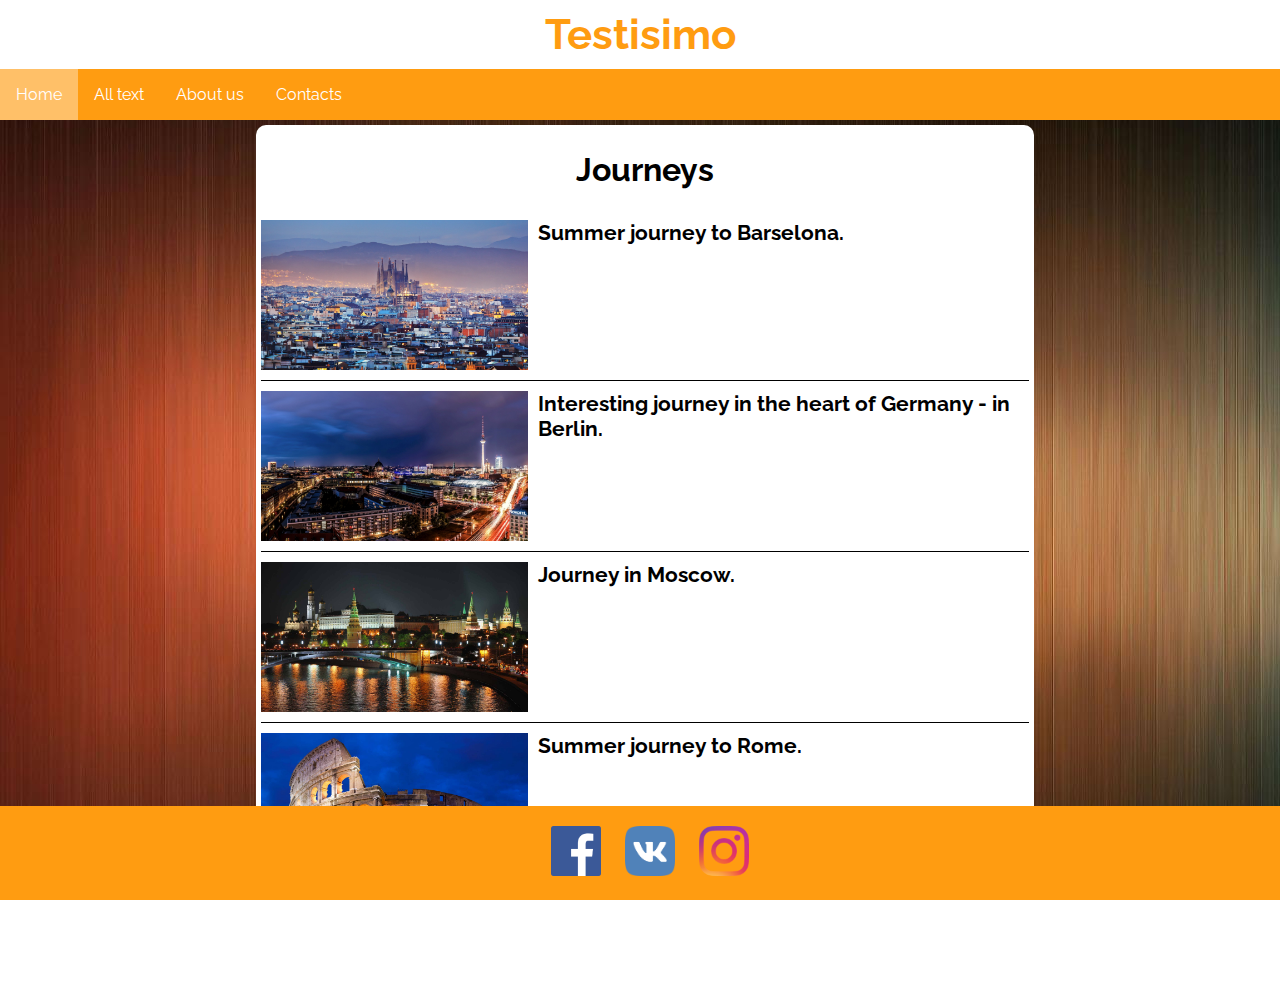
<file: index.html>
<!DOCTYPE html>
<html>
  <head>
    <meta charset="utf-8">
    <link href="css/main.css" type="text/css" rel="stylesheet">
    <link href="https://fonts.googleapis.com/css?family=PT+Sans|Raleway" rel="stylesheet">
    <title>First site</title>
  </head>
  <body>
    <div id="header">
      <a href="#">Testisimo</a>
    </div>


    <ul id="menu">
      <li> <a href="#" class="active">Home</a> </li>
      <li> <a href="#">All text</a> </li>
      <li> <a href="#">About us</a> </li>
      <li> <a href="contacts.html">Contacts</a> </li>
    </ul>


    <div id="body">
      <h1>Journeys</h1>

      <div class="place">
        <a href="#"><img src="img/barselona.jpg" alt="" align="top">Summer journey to Barselona.</a>
      </div>

      <div class="place">
        <a href="#"><img src="img/berlin.jpg" alt="" align="top">Interesting journey in the heart of Germany - in Berlin.</a>
      </div>

      <div class="place">
        <a href="#"><img src="img/moscow.jpg" alt="" align="top">Journey in Moscow.</a>
      </div>


      <div class="place">
        <a href="#"><img src="img/rome.jpg" alt="" align="top">Summer journey to Rome.</a>
      </div>




      <!--<div class="place">
        <div class="city_img">
          <img src="img/berlin.jpg" alt="">
        </div>

        <div class="city_info">
          <a href="#">Летнее путешествие в солнечную Барселону</a>
        </div>
      </div>

      <div class="place">
        <div class="city_img">
          <img src="img/moscow.jpg" alt="">
        </div>

        <div class="city_info">
          <a href="#">Летнее путешествие в солнечную Барселону</a>
        </div>
      </div>-->
    </div>


    <div id="footer">
      <a href="https://facebook.com">  <img src="img/FB.png" alt="Facebook"> </a>
      <a href="https://vk.com">  <img src="img/VK.png" alt="Vkontakte"> </a>
      <a href="https://instagram.com">  <img src="img/Instagram.png" alt="Instagram"> </a>
    </div>
  </body>
</html>
</file>
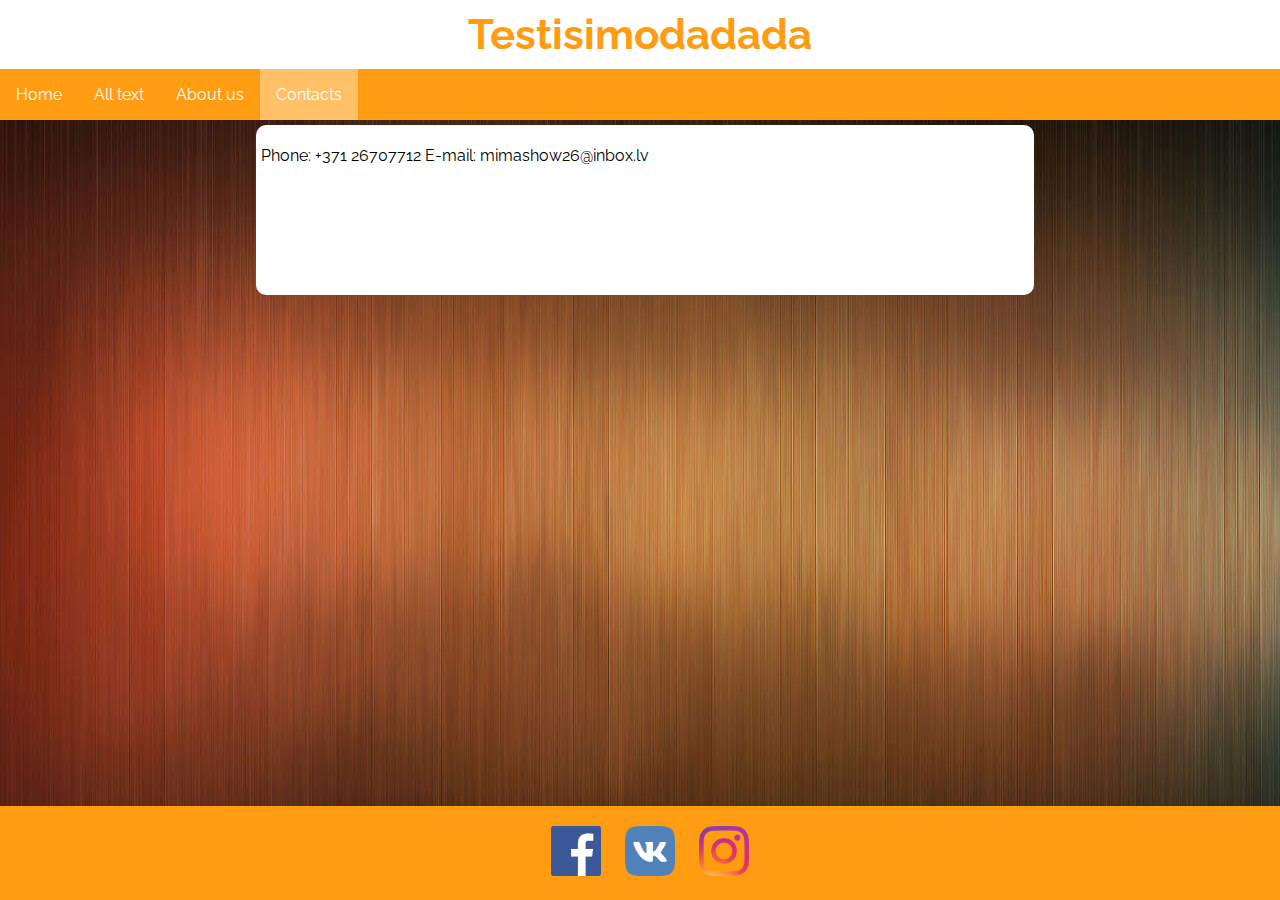
<file: contacts.html>
<!DOCTYPE html>
<html>
  <head>
    <meta charset="utf-8">
    <link href="css/main.css" type="text/css" rel="stylesheet">
    <link href="https://fonts.googleapis.com/css?family=PT+Sans|Raleway" rel="stylesheet">
    <title>First site</title>
  </head>
  <body>
    <div id="header">
      <a href="#">Testisimodadada</a>
    </div>


    <ul id="menu">
      <li> <a href="index.html">Home</a> </li>
      <li> <a href="#">All text</a> </li>
      <li> <a href="#">About us</a> </li>
      <li> <a href="#" class="active">Contacts</a> </li>
    </ul>


    <div id="body">
      <p>Phone: +371 26707712
      E-mail: mimashow26@inbox.lv</p>




      <!--<div class="place">
        <div class="city_img">
          <img src="img/berlin.jpg" alt="">
        </div>

        <div class="city_info">
          <a href="#">Летнее путешествие в солнечную Барселону</a>
        </div>
      </div>

      <div class="place">
        <div class="city_img">
          <img src="img/moscow.jpg" alt="">
        </div>

        <div class="city_info">
          <a href="#">Летнее путешествие в солнечную Барселону</a>
        </div>
      </div>-->
    </div>


    <div id="footer">
      <a href="https://facebook.com">  <img src="img/FB.png" alt="Facebook"> </a>
      <a href="https://vk.com">  <img src="img/VK.png" alt="Vkontakte"> </a>
      <a href="https://instagram.com">  <img src="img/Instagram.png" alt="Instagram"> </a>
    </div>
  </body>
</html>
</file>
<file: css/main.css>
*{
  font-family: 'Raleway', sans-serif;
}

body {
  margin: 0; /*Чтобы не было отступов от краёв сайта*/

  background-color: #ffffff;
  background-image: url(../img/background.jpg);
  color: #000000;

  height: 100%;
  background-attachment: fixed;

}

a{
  text-decoration: none; /*Чтобы не было подчёркивания у ссылок*/
}







/*HEADER*/
#header{
  color: #ff9c11;
  background-color: #ffffff;
  text-align: center;

  padding-top: 10px;
  padding-bottom: 10px;

  /*position: fixed;
  width: 100%;*/
}

#header a{
  color: #ff9c11;
  font-size: 42px;
  font-weight: bold;
}






/*MENU*/
#menu {
    list-style-type: none; /*Убирает символы перед строками в списке*/
    margin: 0;
    padding: 0;
    overflow: hidden;
    background-color: #ff9c11; /*Оранжевый*/

    /*position: relative;
    width: 100%;*/
}

@media all and (max-width:540px) { /*Esli razmer okna brauzera ne bolshe 600px*/
  #menu li{
    float:none;
  }
}

@media all and (min-width:541px) { /*Esli razmer okna brauzera minimum 601px*/
  #menu li {
      float: left; /*Выравнивает текст по левому краю*/
  }
}

#menu li a {
    display: block;
    color: #ffffff; /*Белый*/
    text-align: center;
    padding: 16px;
}

#menu li a.active { /*Если ссылка активирована*/
    background-color: #ffc068;
}

#menu li a:hover, .menu li a:focus { /*Действия при наведении на ссылку*/
    background-color: #ffc068;
    transition:1.5s;
}





/*BODY*/
#body {

  background-color: white;
  height: 10em;
  /*min-height: 800px;*/

  margin: 5px;
  padding: 5px;
  display: table; /*Chtobi blok rastagivalsa po mere uvelicenija teksta*/

  margin-bottom: 100px; /*Chtobi footer ne nahodil na tekst*/
  border-radius: 10px;
}

#body a{
  color: #000000;
  font-weight: bold;
}

#body h1{
  text-align: center;
}

@media all and (max-width: 540px) { /*Esli razmer okna brauzera ne bolshe 600px*/
  #body{
    width: 100%;
    margin: 0px;
    padding: 0px;

    margin-bottom: 200px;
    border-radius: 0px;
  }
}

@media all and (min-width: 541px) and (max-width: 720px) { /*Esli razmer okna brauzera minimum 601px*/
  #body {
    margin-left: 15%;
    margin-right: 15%;
    width: 70%;
  }
}

@media all and (min-width: 721px) and (max-width: 960px) { /*Esli razmer okna brauzera minimum 601px*/
  #body {
    margin-left: 15%;
    margin-right: 15%;
    width: 70%;
  }
}

@media all and (min-width: 961px) { /*Esli razmer okna brauzera minimum 601px*/
  #body {
    margin-left: 20%;
    margin-right: 20%;
    width: 60%;
  }
}



/*PLACES*/
.place{
  display: inline;
  width: 100%;
  height: auto;
  border-bottom: 1px solid black;
  float: left;

  padding-top: 10px;
  padding-bottom: 10px;
}

.place img{
  height: 150px;
  float: left;
  margin-right: 10px;
}

.place a{
  font-size: 21px;
}

@media all and (max-width: 720px) { /*Esli razmer okna brauzera ne bolshe 600px*/
  .place img{
    width: 100%;
    height: auto;
  }

  .place{
    width: 90%;
    margin-left: 5%;
    margin-right: 5%;
  }
}


/*.city_img{
  width: 50%;
  height: 150px;
}

.city_img img{
  height: 150px;
}

.city_info{
  width: 50%;
}*/



/*FOOTER*/
#footer{
  padding: 10px;
  background-color: #ff9c11;
  color:#ffffff;
  text-align: center;
  position: fixed;
  width: 100%;

  bottom: 0;
}

#footer img{
  width:50px;
  height: 50px;
  padding: 10px;
}

#footer a{
  text-decoration: none;
}
</file>
